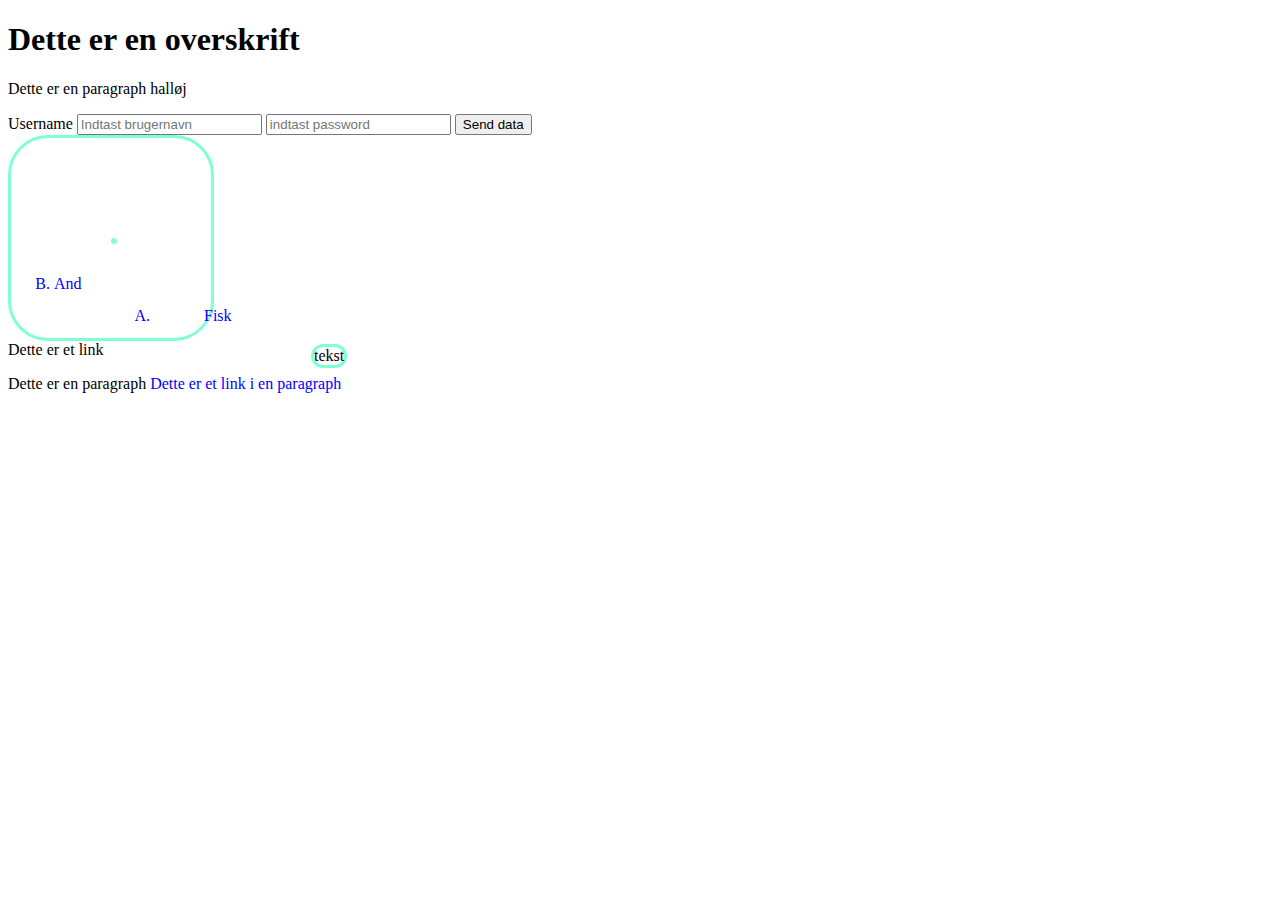
<file: index.html>
<!DOCTYPE html>
<html lang="en">
<head>
    <meta charset="UTF-8">
    <title>Title</title>
    <link rel="stylesheet" type="text/css" href="style.css">
</head>
<body>
<h1>Dette er en overskrift</h1>
<p>Dette er en paragraph halløj</p>
<form method="post" action="https://voreshemmeligeserver.com/input">
    <label for="namebox">Username</label>
    <input id="namebox" type="text" name="username" required placeholder="Indtast brugernavn">
    <input type="password" name="password" placeholder="indtast password">
    <button type="submit">Send data</button>
</form>
<div style="width: 200px;height: 200px">
    <div style="position:relative; color:blue !important; margin: 100px">
        <ol type="A">
            <li class="paddedlist">Fisk</li>
            <li id="andelement">And</li>
        </ol>
    </div>
    <div style="position: absolute; margin-left: 300px">tekst</div>
</div>
<a>Dette er et link</a>
<p>
    Dette er en paragraph
    <a>Dette er et link i en paragraph</a>
</p>

</body>
</html>
</file>
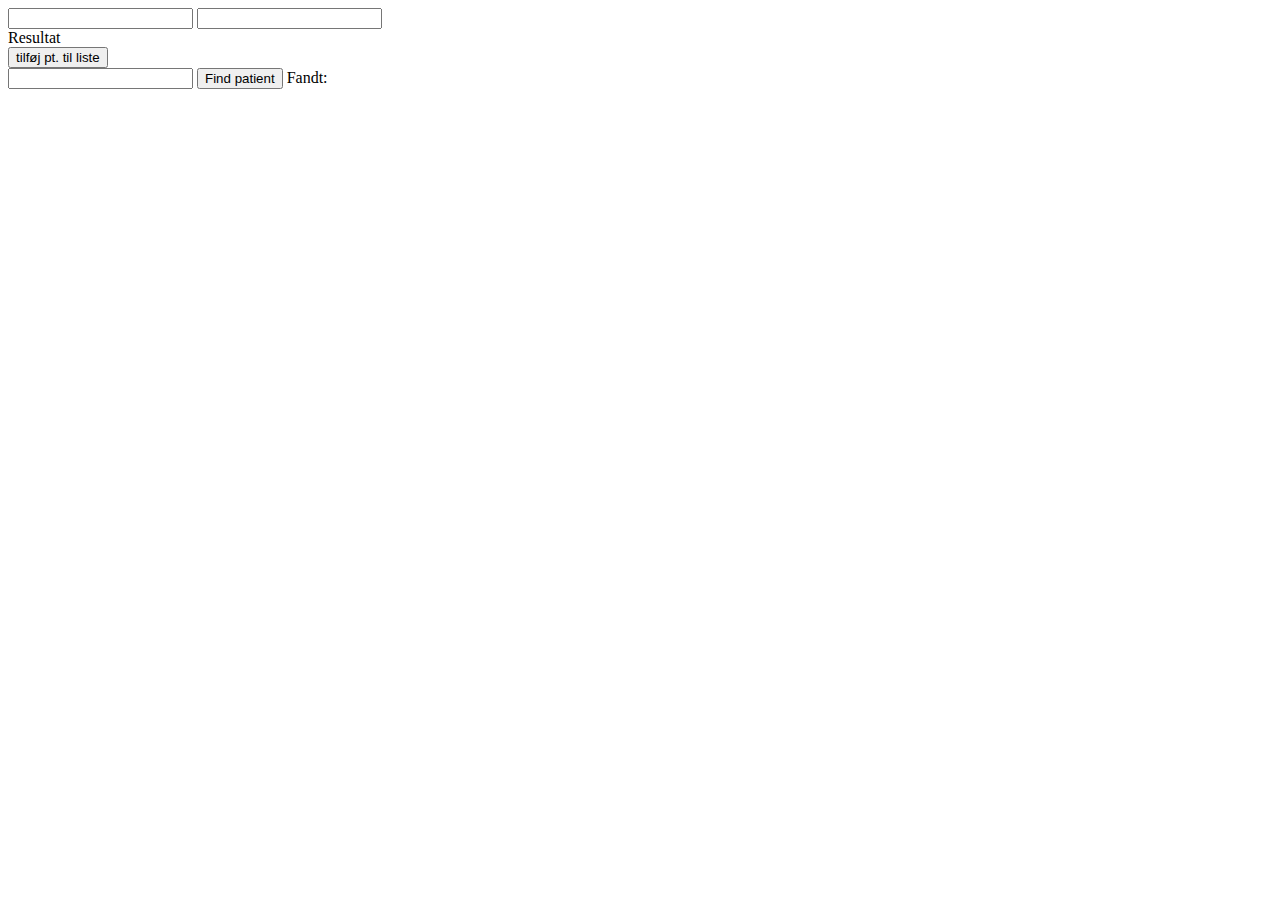
<file: src/main/webapp/jstraining.html>
<!DOCTYPE html>
<html lang="en">
<head>
    <meta charset="UTF-8">
    <title>Script</title>
</head>
<script>
    let pt = [];
    function doCalc(){
        const a = document.getElementById("input1").value;
        const b = document.getElementById("input2").value;
        let c = {}
        c.name = a;
        c.cpr = b;
        pt.push(c)
        document.getElementById("list").innerText = JSON.stringify(pt) ;
    }
    // function doRemove(){
    //     document.getElementById("result").innerText = c.reduce((a,e)=>a+Number(e),0) ;
    // }
    function doFind(){
        const c = document.getElementById("input3").value
        console.log(c + JSON.stringify(pt))
        document.getElementById("result").innerText = JSON.stringify(pt.filter(e=>e.cpr==c)) ;
    }
</script>
<body>
<input type="text" id="input1">
<input type="text" id="input2">
<div>Resultat</div>
<div id="list"></div>

<button onclick="doCalc()">tilføj pt. til liste</button>
<br>
<input type="text" id="input3">
<button onclick="doFind()">Find patient</button>
Fandt:
<div id="result"></div>
<!--<button onclick="doRemove()">Sum</button>-->
</body>
</html>
</file>
<file: style.css>
.paddedlist {
    padding: 50px;
}
body {
    font-family: "Century Gothic";
}

#andelement {
    margin:-100px;
}
p a {
    color: blue;
}
p a:hover {
    color:red;
}
div {
    border: 3px solid aquamarine;
    border-radius: 40px;
}
</file>
